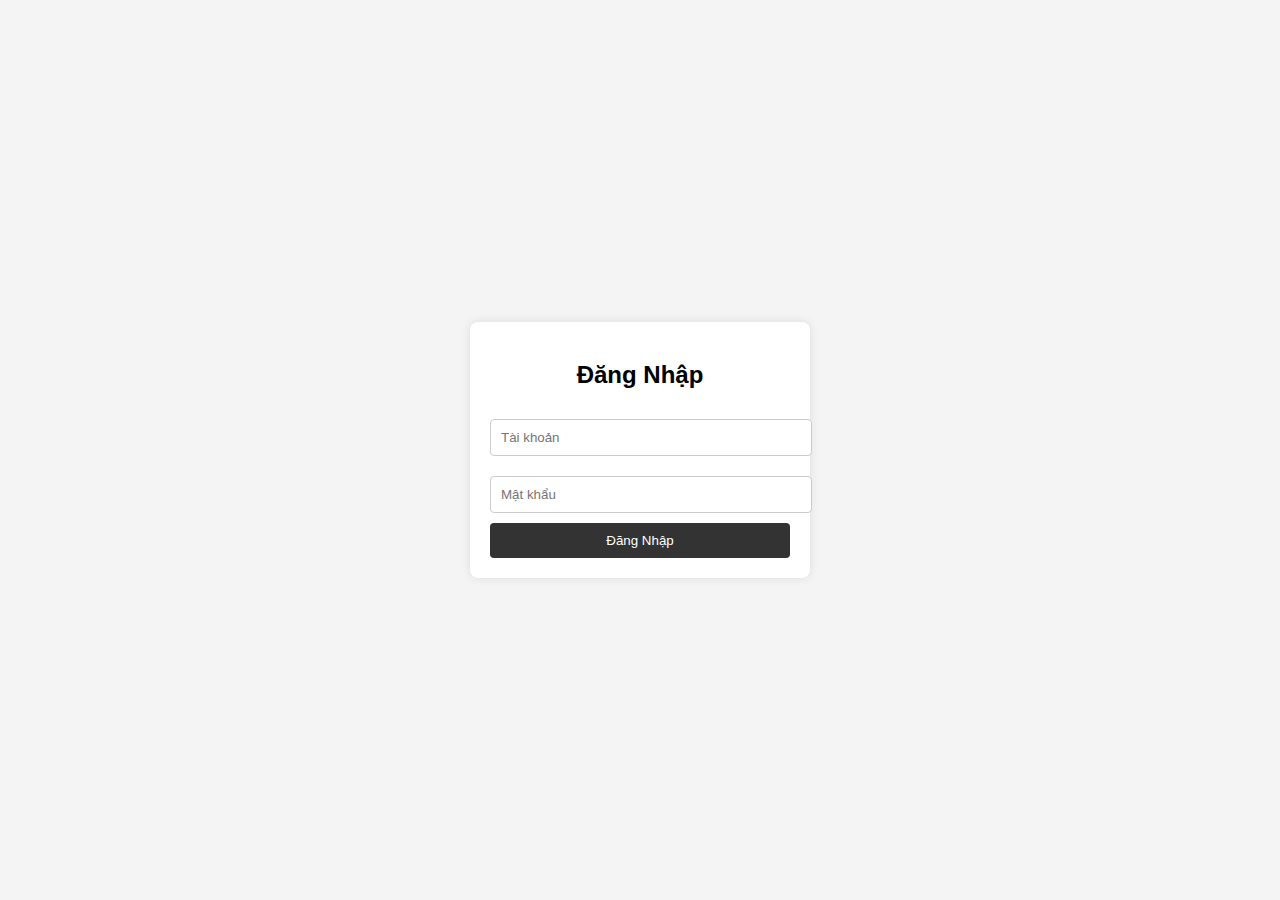
<file: dangnhap.html>
<!DOCTYPE html>
<html lang="vi">
<head>
  <meta charset="UTF-8">
  <meta name="viewport" content="width=device-width, initial-scale=1.0">
  <style>
    body {
      font-family: Arial, sans-serif;
      background-color: #f4f4f4;
      display: flex;
      justify-content: center;
      align-items: center;
      height: 100vh;
      margin: 0;
    }

    .login-container {
      background-color: #fff;
      padding: 20px;
      border-radius: 8px;
      box-shadow: 0 0 10px rgba(0,0,0,0.1);
      width: 300px;
      text-align: center;
    }

    .login-container h2 {
      margin-bottom: 20px;
    }

    .login-container input[type="text"], 
    .login-container input[type="password"] {
      width: 100%;
      padding: 10px;
      margin: 10px 0;
      border: 1px solid #ccc;
      border-radius: 4px;
    }

    .login-container button {
      background-color: #333;
      color: white;
      padding: 10px;
      border: none;
      border-radius: 4px;
      width: 100%;
      cursor: pointer;
    }

    .login-container button:hover {
      background-color: #575757;
    }
  </style>
  <title>Đăng Nhập</title>
</head>
<body>

<div class="login-container">
  <h2>Đăng Nhập</h2>
  <form>
    <input type="text" placeholder="Tài khoản" required>
    <input type="password" placeholder="Mật khẩu" required>
    <button type="submit">Đăng Nhập</button>
  </form>
</div>

</body>
</html>
</file>
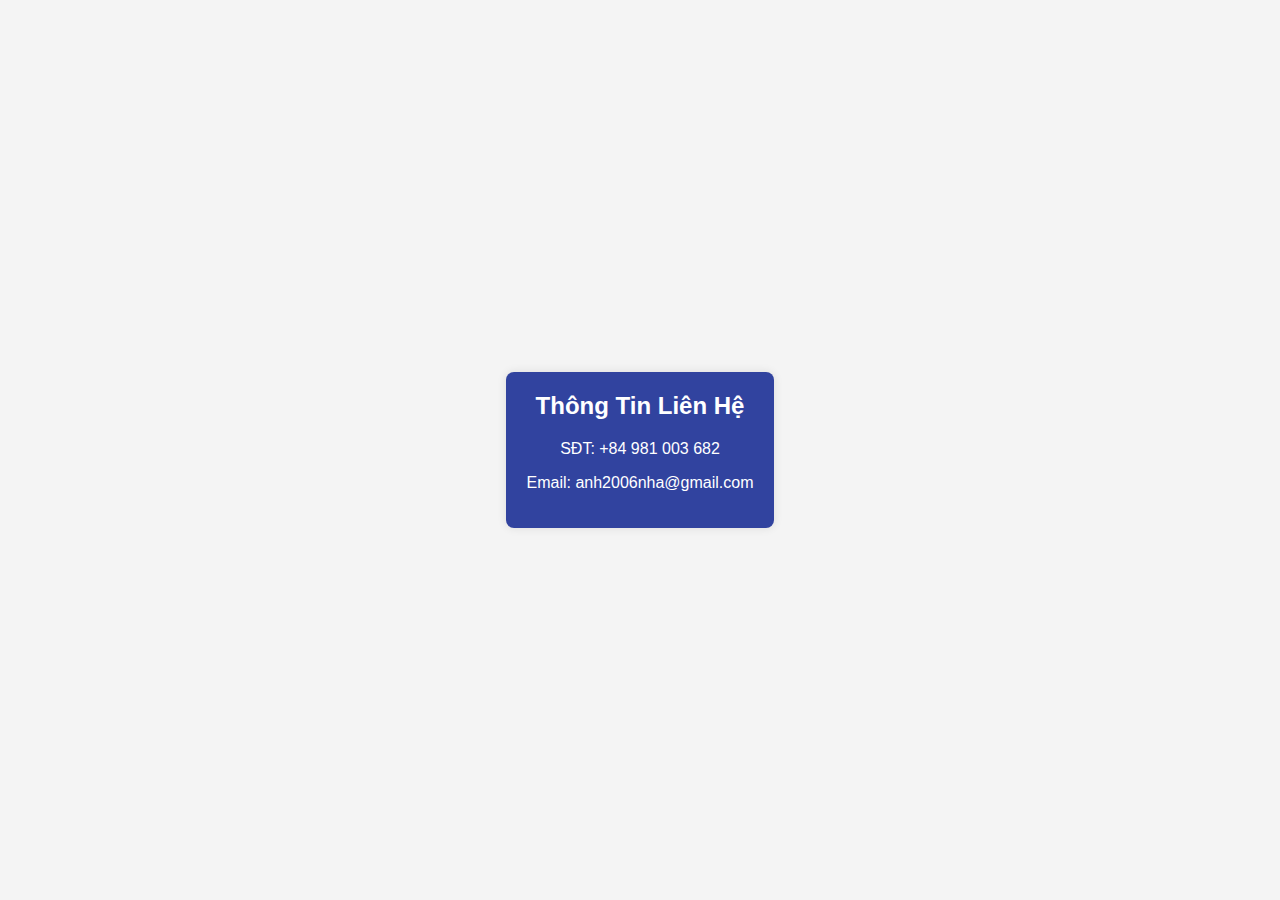
<file: trogiup.html>
<!DOCTYPE html>
<html lang="vi">
<head>
  <meta charset="UTF-8">
  <meta name="viewport" content="width=device-width, initial-scale=1.0">
  <style>
    body {
      font-family: Arial, sans-serif;
      background-color: #f4f4f4;
      margin: 0;
      padding: 0;
      display: flex;
      justify-content: center;
      align-items: center;
      height: 100vh;
    }

    .contact-info {
      background-color: #31439f;
      color: white;
      padding: 20px;
      text-align: center;
      border-radius: 8px;
      box-shadow: 0 0 10px rgba(0,0,0,0.1);
    }


    .contact-info h2 {
      margin-top: 0;
    }

    .contact-info :hover{
        color: chartreuse;
    }

    
  </style>
  <title>Thông Tin Liên Hệ</title>
</head>
<body>

<div class="contact-info ">
  <h2>Thông Tin Liên Hệ</h2>
  <p>SĐT: +84 981 003 682 </p>
  <p>Email: anh2006nha@gmail.com</p>
</div>

</body>
</html>
</file>
